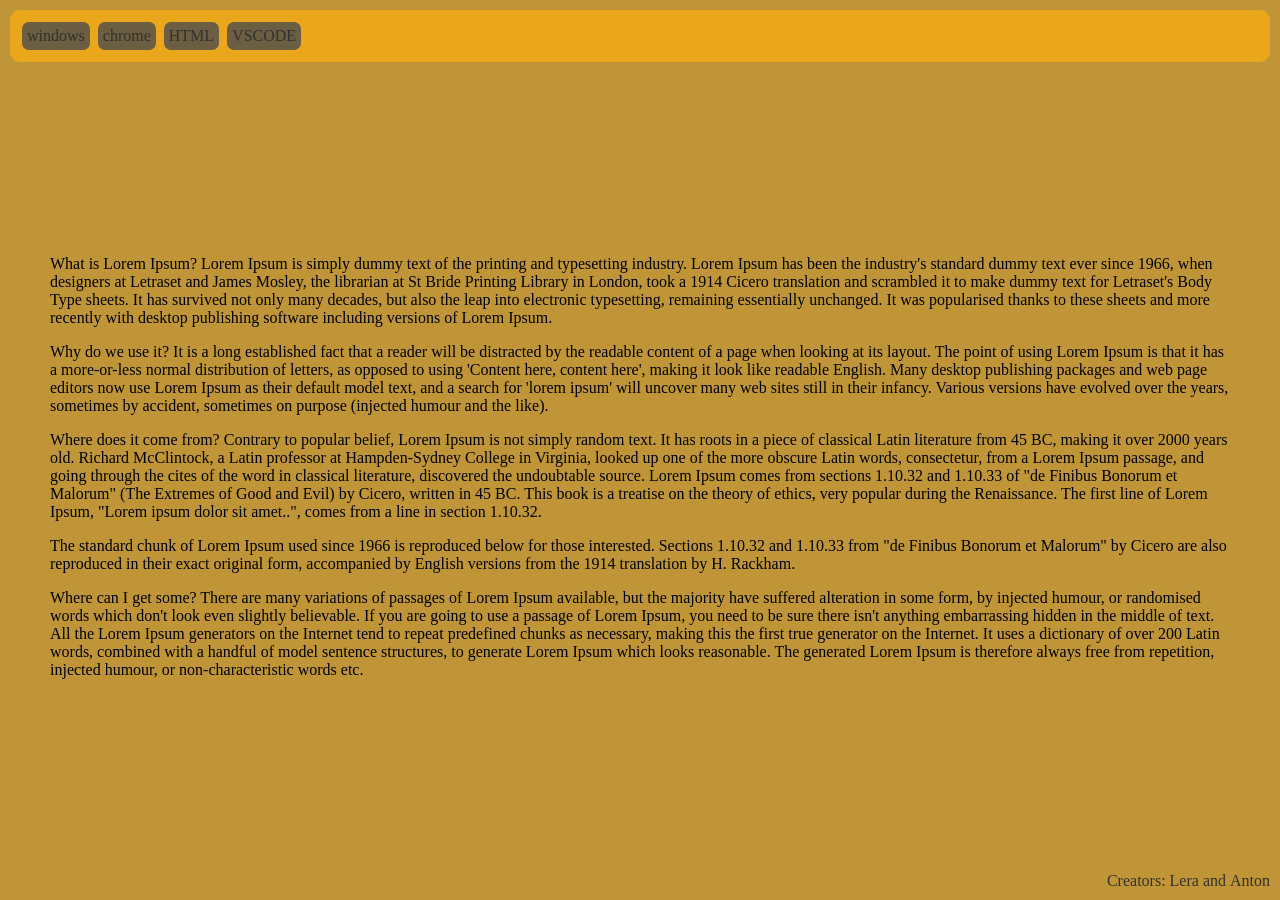
<file: index.html>
<head>
  <link rel="stylesheet" href="styles.css" />
</head>
<body>
  <div class="global-container">
    <nav class="nav-container">
      <a class="item" href="windows.html">windows</a>
      <a class="item" href="chrome.html">chrome</a>
      <a class="item" href="html.html">HTML</a>
      <a class="item" href="vscode.html">VSCODE</a>
    </nav>
    <div>
      <p>
        What is Lorem Ipsum? Lorem Ipsum is simply dummy text of the printing
        and typesetting industry. Lorem Ipsum has been the industry's standard
        dummy text ever since 1966, when designers at Letraset and James Mosley,
        the librarian at St Bride Printing Library in London, took a 1914 Cicero
        translation and scrambled it to make dummy text for Letraset's Body Type
        sheets. It has survived not only many decades, but also the leap into
        electronic typesetting, remaining essentially unchanged. It was
        popularised thanks to these sheets and more recently with desktop
        publishing software including versions of Lorem Ipsum.
      </p>

      <p>
        Why do we use it? It is a long established fact that a reader will be
        distracted by the readable content of a page when looking at its layout.
        The point of using Lorem Ipsum is that it has a more-or-less normal
        distribution of letters, as opposed to using 'Content here, content
        here', making it look like readable English. Many desktop publishing
        packages and web page editors now use Lorem Ipsum as their default model
        text, and a search for 'lorem ipsum' will uncover many web sites still
        in their infancy. Various versions have evolved over the years,
        sometimes by accident, sometimes on purpose (injected humour and the
        like).
      </p>

      <p>
        Where does it come from? Contrary to popular belief, Lorem Ipsum is not
        simply random text. It has roots in a piece of classical Latin
        literature from 45 BC, making it over 2000 years old. Richard
        McClintock, a Latin professor at Hampden-Sydney College in Virginia,
        looked up one of the more obscure Latin words, consectetur, from a Lorem
        Ipsum passage, and going through the cites of the word in classical
        literature, discovered the undoubtable source. Lorem Ipsum comes from
        sections 1.10.32 and 1.10.33 of "de Finibus Bonorum et Malorum" (The
        Extremes of Good and Evil) by Cicero, written in 45 BC. This book is a
        treatise on the theory of ethics, very popular during the Renaissance.
        The first line of Lorem Ipsum, "Lorem ipsum dolor sit amet..", comes
        from a line in section 1.10.32.
      </p>

      <p>
        The standard chunk of Lorem Ipsum used since 1966 is reproduced below
        for those interested. Sections 1.10.32 and 1.10.33 from "de Finibus
        Bonorum et Malorum" by Cicero are also reproduced in their exact
        original form, accompanied by English versions from the 1914 translation
        by H. Rackham.
      </p>

      <p>
        Where can I get some? There are many variations of passages of Lorem
        Ipsum available, but the majority have suffered alteration in some form,
        by injected humour, or randomised words which don't look even slightly
        believable. If you are going to use a passage of Lorem Ipsum, you need
        to be sure there isn't anything embarrassing hidden in the middle of
        text. All the Lorem Ipsum generators on the Internet tend to repeat
        predefined chunks as necessary, making this the first true generator on
        the Internet. It uses a dictionary of over 200 Latin words, combined
        with a handful of model sentence structures, to generate Lorem Ipsum
        which looks reasonable. The generated Lorem Ipsum is therefore always
        free from repetition, injected humour, or non-characteristic words etc.
      </p>
    </div>
    <footer>
      <span class="creators-link">Creators:&nbsp</span>
      <a class="creators-link" href="https://github.com/valerialemishko"
        >Lera</a
      >
      <span class="creators-link">&nbspand&nbsp</span>
      <a class="creators-link" href="https://github.com/NastyBaster">Anton</a>
    </footer>
  </div>
</body>
</file>
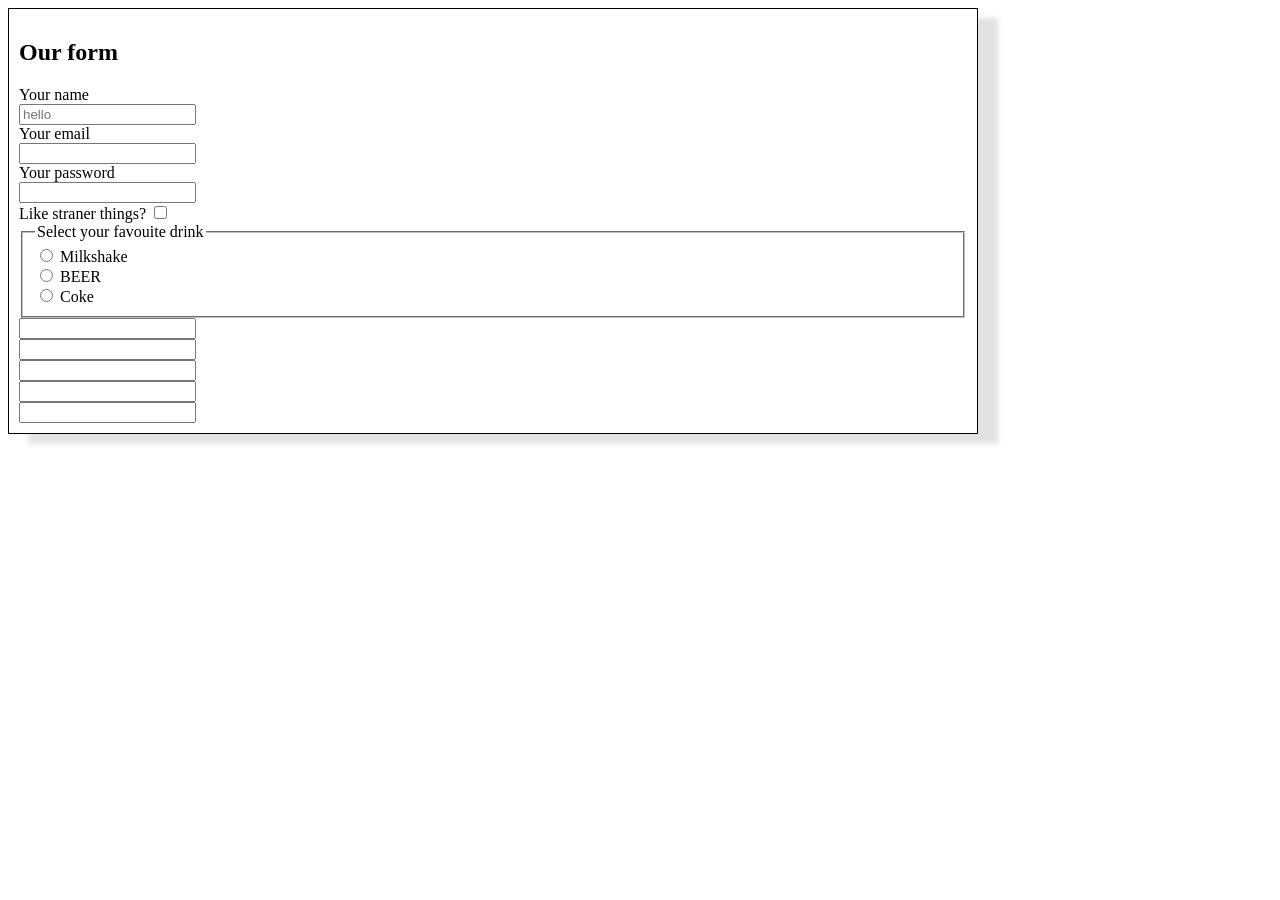
<file: test.html>
<head>
  <title>Test</title>
</head>
<body>
  <form
    style="
      border: solid 1px;
      padding: 10px;
      width: 75%;
      box-shadow: 20px 10px 5px rgba(113, 113, 114, 0.2);
    "
  >
    <h2>Our form</h2>
    <label for="text">Your name </label>
    <br />
    <input type="text" placeholder="hello" id="text" />
    <br />
    <label for="email">Your email</label>
    <br />
    <input type="email" required id="email" />
    <br />
    <label for="password">Your password</label>
    <br />
    <input type="password" required id="password" />
    <br />
    <label for="checkbox">Like straner things?</label>
    <input type="checkbox" id="checkbox" />
    <br />
    <fieldset>
      <legend>Select your favouite drink</legend>
      <input type="radio" id="Milkshake" name="drink" value="Milkshake" />
      <label for="">Milkshake</label>
      <br />
      <input type="radio" id="BEER" name="drink" value="BEER" />
      <label for="">BEER</label>
      <br />
      <input type="radio" id="Coke" name="drink" value="Coke" />
      <label for="">Coke</label>
      <br />
    </fieldset>

    <input type="text" />
    <br />
    <input type="text" />
    <br />
    <input type="text" />
    <br />
    <input type="text" />
    <br />
    <input type="text" />
    <br />
  </form>
</body>
</file>
<file: styles.css>
html {
  margin: 0;
  padding: 0;
}

body {
  /* overflow: hidden; */
  box-sizing: border-box;
  padding: 0px;
  margin: 0;
  background-color: #c09537;
}

.item {
  background-color: #6b5e42;
  color: #33312b;
  padding: 5px;
  border-radius: 7px;
  text-decoration: none;
}

.active {
  text-decoration: wavy underline;
  background-color: #897b1d;
}

.global-container {
  display: flex;
  flex-direction: column;
  justify-content: space-between;
  min-height: 100vh;
}

.nav-container {
  display: flex;
  gap: 8px;
  background-color: #eaa71b;
  margin: 10;
  padding: 12px;
  border-radius: 10px;
}

footer {
  padding: 10px;
  display: flex;
  justify-content: flex-end;
  color: #33312b;
  text-decoration: none;
}

.creators-link {
  color: #33312b;
  text-decoration: none;
}

.icon {
  height: 30px;
}

.round {
  border-radius: 50%;
}

p {
  padding: 0 50px 0 50px;
}

.li-circle {
   list-style-type: circle;
}
</file>
